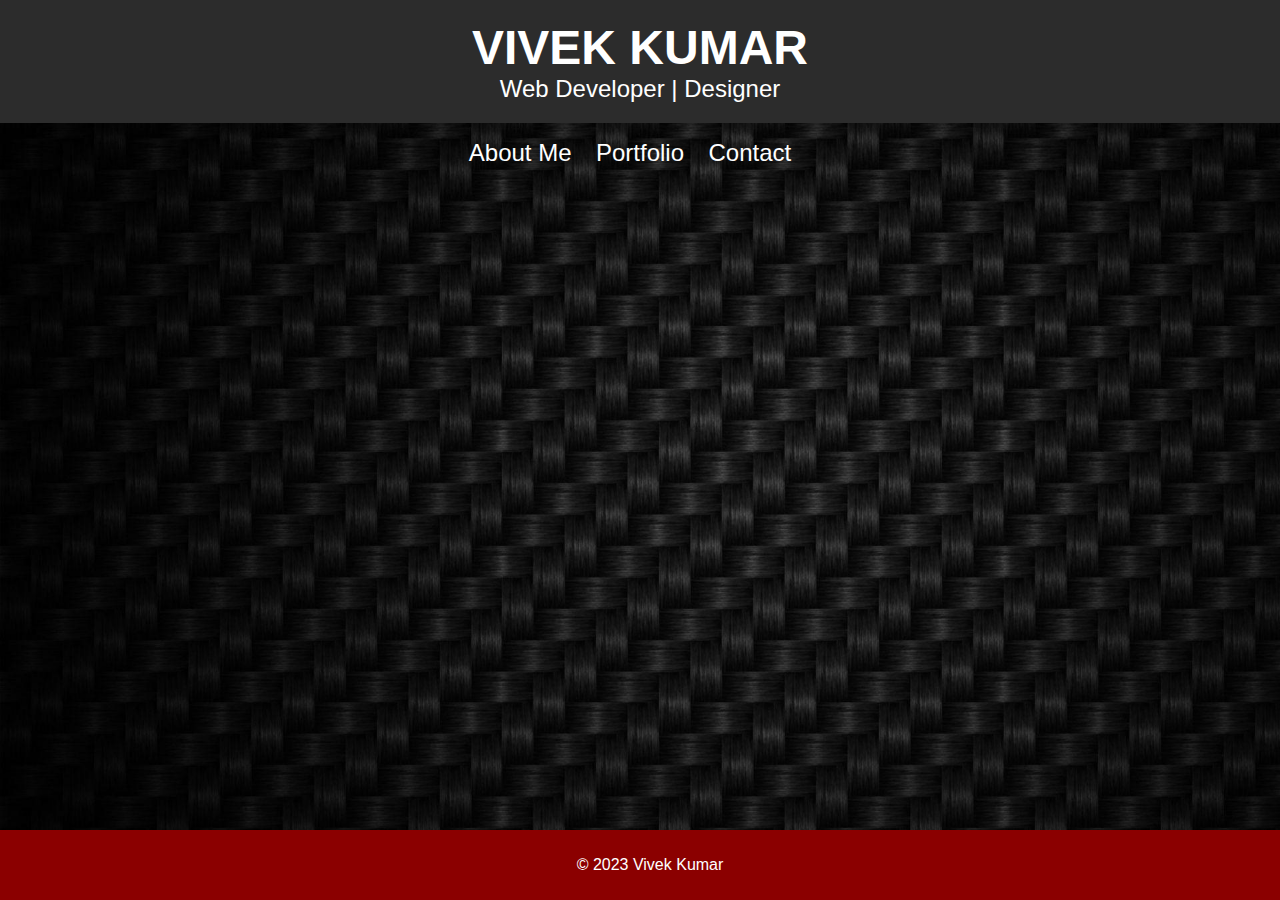
<file: index.html>
<!DOCTYPE html>
<html lang="en">

<head>
    <meta charset="UTF-8">
    <meta name="viewport" content="width=device-width, initial-scale=1.0">
    <title>Vivek Kumar - Home</title>
    <link rel="stylesheet" href="styles.css">
</head>

<body>

    <header>
        <h1>VIVEK KUMAR</h1>
        <p>Web Developer | Designer</p>
    </header>

    <nav>
        <ul>
            <li><a href="about.html">About Me</a></li>
            <li><a href="portfolio.html">Portfolio</a></li>
            <li><a href="contact.html">Contact</a></li>
        </ul>
    </nav>

    <footer>
        <p>&copy; 2023 Vivek Kumar</p>
    </footer>

</body>

</html>
</file>
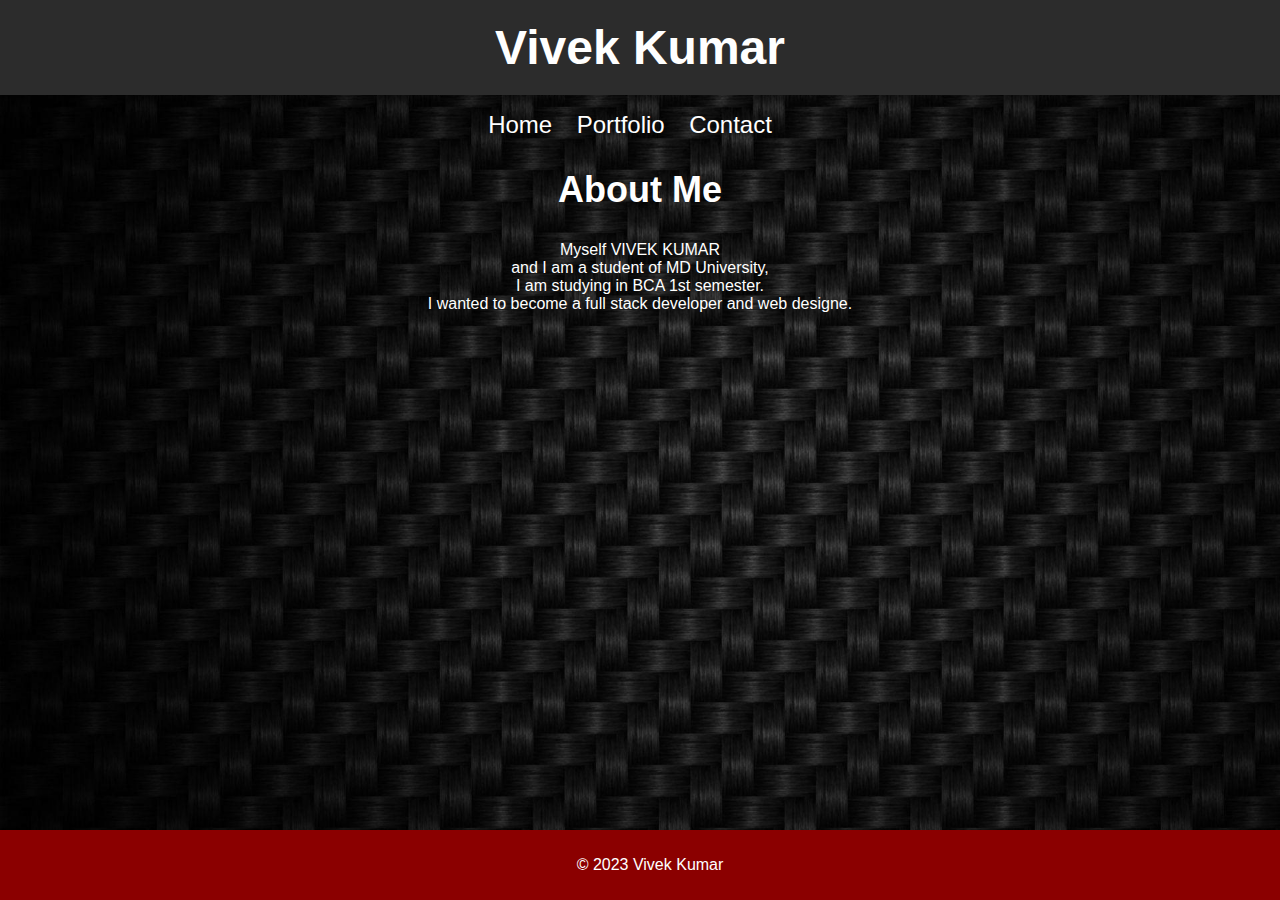
<file: about.html>
<!DOCTYPE html>
<html lang="en">

<head>
    <meta charset="UTF-8">
    <meta name="viewport" content="width=device-width, initial-scale=1.0">
    <title>Vivek Kumar- About Me</title>
    <link rel="stylesheet" href="styles.css">
</head>

<body>

    <header>
        <h1>Vivek Kumar</h1>
    </header>

    <nav>
        <ul>
            <li><a href="index.html">Home</a></li>
            <li><a href="portfolio.html">Portfolio</a></li>
            <li><a href="contact.html">Contact</a></li>
        </ul>
    </nav>

    <section id="about">
        <h2>About Me</h2>
        <p>Myself VIVEK KUMAR <br>and I am a student of MD University,<br>I am studying in BCA 1st semester.<br> I wanted to become a full stack developer and web designe.</p>
    </section>

    <footer>
        <p>&copy; 2023 Vivek Kumar</p>
    </footer>

</body>

</html>
</file>
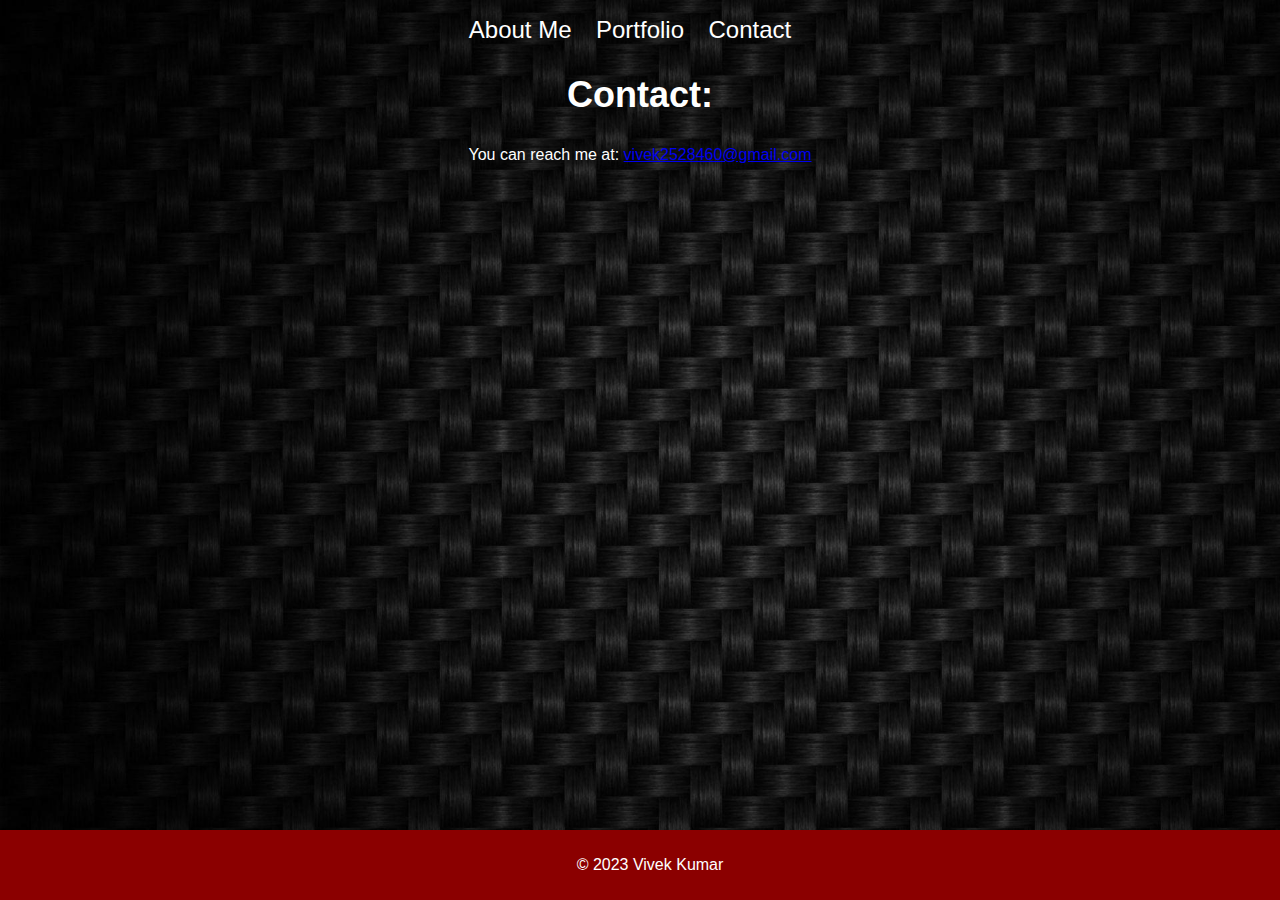
<file: contact.html>
<!DOCTYPE html>
<html lang="en">

<head>
    <meta charset="UTF-8">
    <meta name="viewport" content="width=device-width, initial-scale=1.0">
    <title>Contact Me - Vivek Kumar</title>
    <link rel="stylesheet" href="styles.css">
</head>

<body>

    <nav>
        <ul>
            <li><a href="about.html">About Me</a></li>
            <li><a href="portfolio.html">Portfolio</a></li>
            <li><a href="contact.html">Contact</a></li>
        </ul>
    </nav>
    
    <section id="contact">
        <h2>Contact:</h2>
        <p>You can reach me at: <a href="mailto:vivek2528460@gmail.com">vivek2528460@gmail.com</a></p>
    </section>

    

    <footer>
        <p>&copy; 2023 Vivek Kumar</p>
    </footer>

</body>

</html>
</file>
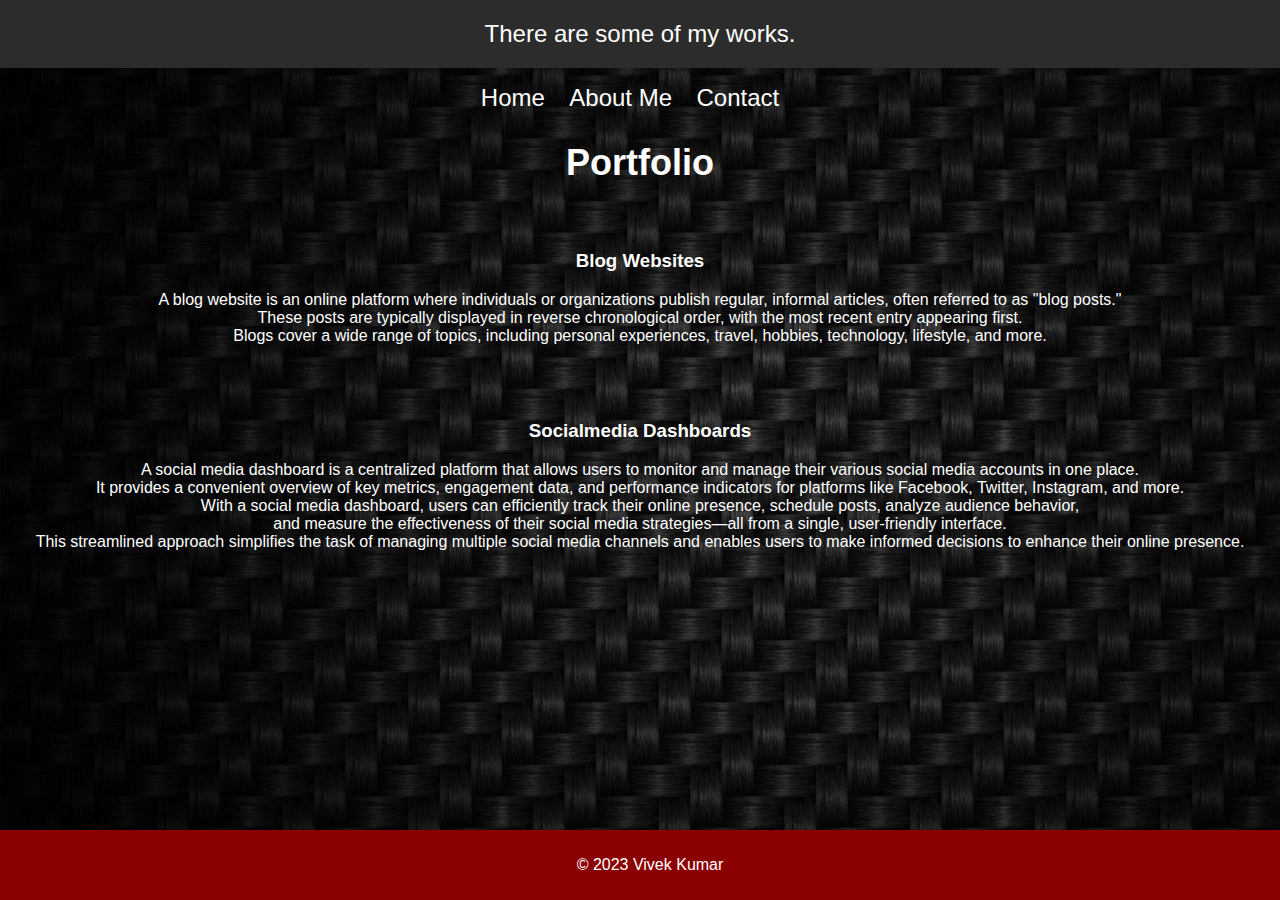
<file: portfolio.html>
<!DOCTYPE html>
<html lang="en">

<head>
    <meta charset="UTF-8">
    <meta name="viewport" content="width=device-width, initial-scale=1.0">
    <title>Vivek Kumar - Portfolio</title>
    <link rel="stylesheet" href="styles.css">
</head>

<body>

    <header>
    
        <p>There are some of my works.</p>
    </header>

    <nav>
        <ul>
            <li><a href="index.html">Home</a></li>
            <li><a href="about.html">About Me</a></li>
            <li><a href="contact.html">Contact</a></li>
        </ul>
    </nav>

    <section id="portfolio">
        <h2>Portfolio</h2>
        <br>

        <div class="project">
            <h3>Blog Websites</h3>
            

            <p>A blog website is an online platform where individuals or organizations publish regular, informal articles, often referred to as "blog posts."<br> These posts are typically displayed in reverse chronological order, with the most recent entry appearing first.<br> Blogs cover a wide range of topics, including personal experiences, travel, hobbies, technology, lifestyle, and more.</p>
            
        </div>
        <br>
        <br>

        <div class="project">
            <h3>Socialmedia Dashboards</h3>
            <p>A social media dashboard is a centralized platform that allows users to monitor and manage their various social media accounts in one place.<br> It provides a convenient overview of key metrics, engagement data, and performance indicators for platforms like Facebook, Twitter, Instagram, and more.<br> With a social media dashboard, users can efficiently track their online presence, schedule posts, analyze audience behavior,<br> and measure the effectiveness of their social media strategies—all from a single, user-friendly interface.<br> This streamlined approach simplifies the task of managing multiple social media channels and enables users to make informed decisions to enhance their online presence.</p>
            
        </div>

    </section>

    <footer>
        <p>&copy; 2023 Vivek Kumar</p>
    </footer>

</body>

</html>
</file>
<file: styles.css>
body {
    font-family: "Nosifer", sans-serif;
    background-color: #1a1a1a; /* Dark background color */
    color: #ffffff;
    margin: 0;
    padding: 0;
    background-image: url('dual\ tone\ image.jpg'); /* Replace with a Jujutsu Kaisen background image */
    background-size: cover;
    background-repeat: no-repeat;
    background-attachment: fixed;
}

header {
    background-color: #2c2c2c; /* Dark Reddish color, reminiscent of curses in Jujutsu Kaisen */
    padding: 20px;
    text-align: center;
}

header h1 {
    font-size: 48px;
    margin: 0;
}

header p {
    font-size: 24px;
    margin: 0;
}

nav ul {
    list-style: none;
    padding: 0;
    text-align: center;
}

nav li {
    display: inline;
    margin-right: 20px;
}

nav a {
    text-decoration: none;
    color: #ffffff;
    font-size: 24px;
}

section {
    margin: 20px;
    text-align: center;
}

section h2 {
    font-size: 36px;
}

section img {
    max-width: 100%;
    height: auto;
}

.project {
    margin-bottom: 20px;
}

footer {
    text-align: center;
    background-color: #8b0000; /* Dark Reddish color */
    padding: 10px;
    position: fixed;
    bottom: 0;
    width: 100%;
}
</file>
